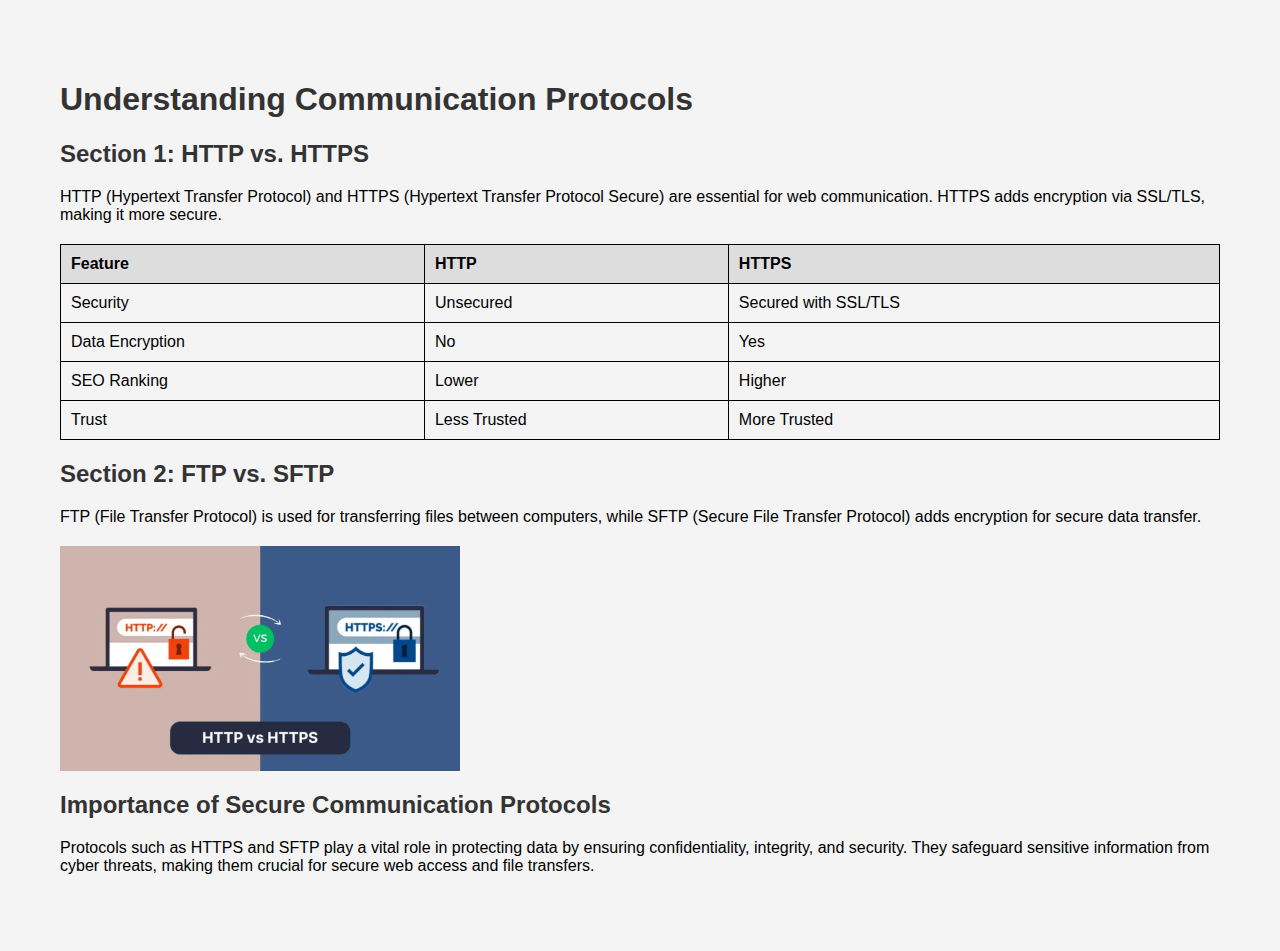
<file: Webpage.html>
<!DOCTYPE html>
<html lang="en">

<head>
    <meta charset="UTF-8">
    <meta name="viewport" content="width=device-width, initial-scale=1.0">
    <title>Understanding Communication Protocols</title>
    <link rel="stylesheet" href="webpage.css">
</head>

<body>
    <h1>Understanding Communication Protocols</h1>
    <h2>Section 1: HTTP vs. HTTPS</h2>
    <p>HTTP (Hypertext Transfer Protocol) and HTTPS (Hypertext Transfer Protocol Secure) are essential for web
        communication. HTTPS adds encryption via SSL/TLS, making it more secure.</p>

    <table>
        <tr>
            <th>Feature</th>
            <th>HTTP</th>
            <th>HTTPS</th>
        </tr>
        <tr>
            <td>Security</td>
            <td>Unsecured</td>
            <td>Secured with SSL/TLS</td>
        </tr>
        <tr>
            <td>Data Encryption</td>
            <td>No</td>
            <td>Yes</td>
        </tr>
        <tr>
            <td>SEO Ranking</td>
            <td>Lower</td>
            <td>Higher</td>
        </tr>
        <tr>
            <td>Trust</td>
            <td>Less Trusted</td>
            <td>More Trusted</td>
        </tr>
    </table>

    <h2>Section 2: FTP vs. SFTP</h2>
    <p>FTP (File Transfer Protocol) is used for transferring files between computers, while SFTP (Secure File Transfer
        Protocol) adds encryption for secure data transfer.</p>

    <img src="webpage.jpeg" alt="HTTP and HTTPS Comparison" width="400">

    <h2>Importance of Secure Communication Protocols</h2>
    <p>Protocols such as HTTPS and SFTP play a vital role in protecting data by ensuring confidentiality, integrity, and
        security. They safeguard sensitive information from cyber threats, making them crucial for secure web access and
        file transfers.</p>
</body>

</html>
</file>
<file: webpage.css>
body {
    font-family: Arial, sans-serif;
    margin: 40px;
    padding: 20px;
    background: #f4f4f4;
}

h1,
h2 {
    color: #333;
}

table {
    width: 100%;
    border-collapse: collapse;
    margin: 20px 0;
}

th,
td {
    border: 1px solid #000;
    padding: 10px;
    text-align: left;
}

th {
    background: #ddd;
}

img {
    max-width: 100%;
    height: auto;
    display: block;
    margin: 20px 0;
}
</file>
